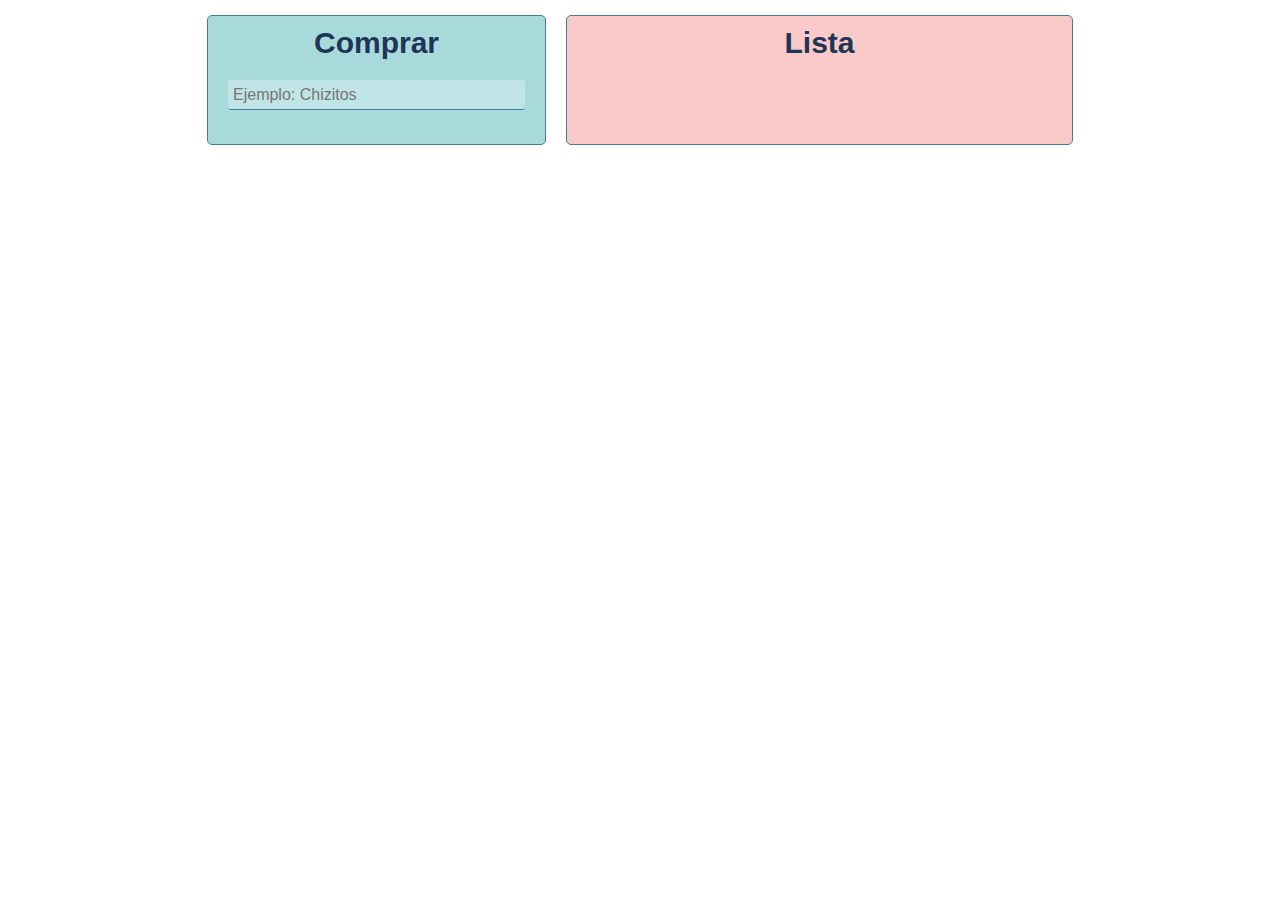
<file: index.html>
<!DOCTYPE html>
<html lang="en">
<head>
    <meta charset="UTF-8">
    <meta name="viewport" content="width=device-width, user-scalable=no, initial-scale=1.0, maximum-scale=1.0, minimum-scale=1.0">
    <link rel="stylesheet" href="css/styles.css">
    <title>Lista De Compras</title>

    <!-- Color de la barra de navegación -->
    <meta name="theme-color" content="#ffffff">
    
    <!-- Avisa que tu web está optimizada para celulares -->
    <meta name="MobileOptimized" content="width">
    <meta name="HandheldFriendly" content="true">

    <!-- Etiquetas para Iphone -->
    <meta name="apple-mobile-web-app-capable" content="yes">
    <meta name="apple-mobile-web-app-status-bar-style" content="black-translucent">

    <!-- Favicon -->
    <link rel="shortcut icon" type="image/png" href="./img/icons/icon-512.png">

    <!-- Icono que se instala en Iphone -->
    <link rel="apple-touch-icon" href="./img/icons/icon-512.png">
    
    <!-- Imagen de carga para apple -->
    <link rel="apple-touch-startup-image" href="./img/icons/icon-512.png">

    <!-- Enlace del manifest -->
    <link rel="manifest" href="./manifest.json">

</head>
<body>
    
    <div class="container">
        <div class="first-row">
            <div class="first-column">
                <h2>Comprar</h2>
                <form class="inputs-cointaner">
                    <input type="text" placeholder="Ejemplo: Chizitos">
                </form>
            </div>
            <div class="second-column">
                <h2>Lista</h2>
                <ul class="list">
                </ul>
            </div>
    </div>

    <script src="js/app.js"></script>
    <script src="js/lista.js"></script>
</body>
</html>
</file>
<file: css/styles.css>
*{
    box-sizing: border-box;
    padding: 0;
    margin: 0;
    font-family: -apple-system, BlinkMacSystemFont, 'Segoe UI', Roboto, Oxygen, Ubuntu, Cantarell, 'Open Sans', 'Helvetica Neue', sans-serif,Arial, Helvetica, sans-serif;
}
div.container{
    width: 70%;
    margin: auto;
}
div.first-row{
    width: 100%;
    display: flex;
    align-items: baseline;
    padding: 15px;
}
div.first-column{
    min-height: 130px;
    width: 40%;
    border: 1px solid #457B9D;
    padding: 0px 20px 20px 20px;
    text-align: center;
    border-radius: 5px;
    background-color: #a8dadc;
}
div.first-column .inputs-cointaner input{
    background-color: rgba(255, 255, 255, 0.294);
    width: 100%;
    height: 30px;
    border: none;
    border-bottom: 1px solid #457B9D;
    padding: 5px;
    margin-top: 10px;
    border-radius: 3px;
    color: #1d3557;
    font-size: 16px;
}

div.second-column{
    min-height: 130px;
    margin-left: 20px;
    width: 60%;
    border: 1px solid #457B9D;
    border-radius: 5px;
    background-color: #F9CAC8;
}

h2{
    text-align: center;
    color:  #1d3557 ;
    margin: 10px;
    font-size: 30px;
}

ul {
    margin: 15px;
    color:  #1d3557;
    font-size: 20px;
}
ul li{
    list-style: none;
    margin-top: 10px;
    border-bottom: 1px solid #457B9D;
    display: flex;
    overflow: auto;
    justify-content: space-between;
    background-color: rgba(255, 255, 255, 0.6);
    padding: 5px;
    border-radius: 3px;
}
.complete{
    text-decoration: line-through;
    margin-left: 3px;
    background: rgba(255, 255, 255, 0.294);
}

@media screen and (max-width: 1000px){
    div.container{
        width: 98%;
    }

}

@media screen and (max-width: 600px){
    div.container{
        width: 98%;
    }

    div.first-row{
        flex-direction: column;
    }

    div.first-column{
        width: 100%;
    }

     div.second-column{
        width: 100%;
        margin: 20px 0px;
    }
}
</file>
